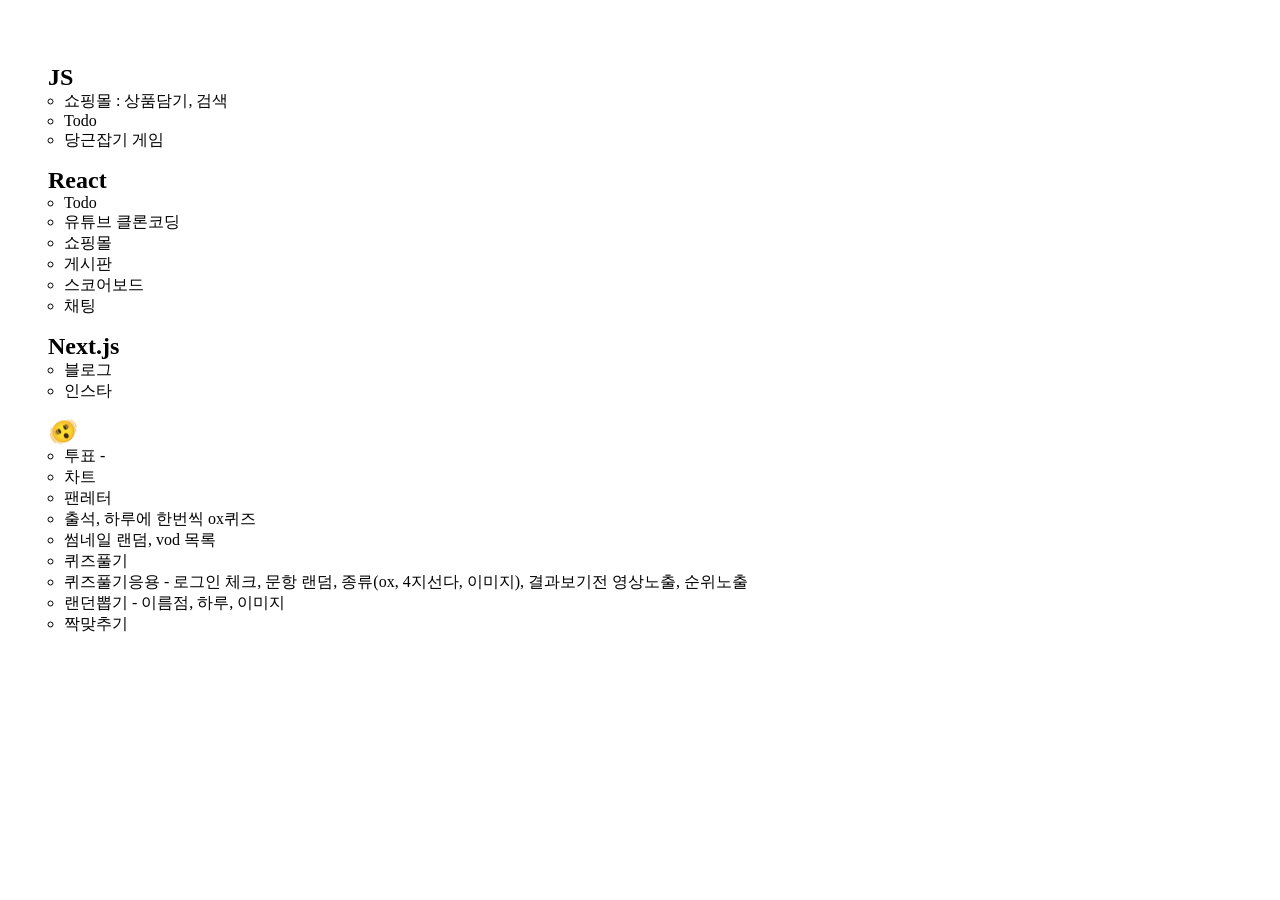
<file: todo.html>
<!DOCTYPE html>
<html lang="ko">
	<head>
		<meta charset="UTF-8" />
		<meta name="viewport" content="width=device-width, initial-scale=1.0" />
		<title>hello</title>
		<style>
			* {
				margin: 0;
				padding: 0;
			}
			section {
				padding: 3rem;
			}
			ul {
				list-style: none;
			}
			.list {
				margin-top: 1rem;
			}
			.list ul {
				list-style: circle;
				padding-left: 1rem;
			}
		</style>
	</head>
	<body>
		<section>
			<ul class="list">
				<li
					><h2>JS</h2>
					<ul>
						<li>쇼핑몰 : 상품담기, 검색</li>
						<li>Todo</li>
						<li>당근잡기 게임</li>
					</ul>
				</li>
			</ul>

			<ul class="list">
				<h2>React</h2>
				<ul>
					<li>Todo</li>
					<li>유튜브 클론코딩</li>
					<li>쇼핑몰</li>
					<!-- 학원 -->
					<li>게시판</li>
					<li>스코어보드</li>
					<li>채팅</li>
				</ul>
			</ul>

			<ul class="list">
				<h2>Next.js</h2>
				<ul>
					<li>블로그</li>
					<li>인스타</li>
				</ul>
			</ul>

			<ul class="list">
				<h2>🫨</h2>
				<ul>
					<li>투표 - </li>
					<li>차트</li>
					<li>팬레터</li>
					<li>출석, 하루에 한번씩 ox퀴즈</li>
					<li>썸네일 랜덤, vod 목록</li>
					<li>퀴즈풀기</li>
					<li
						>퀴즈풀기응용 - 로그인 체크, 문항 랜덤, 종류(ox, 4지선다, 이미지), 결과보기전 영상노출,
						순위노출</li
					>
					<li>랜던뽑기 - 이름점, 하루, 이미지</li>
					<li>짝맞추기</li>
				</ul>
			</ul>
		</section>
	</body>
</html>
</file>
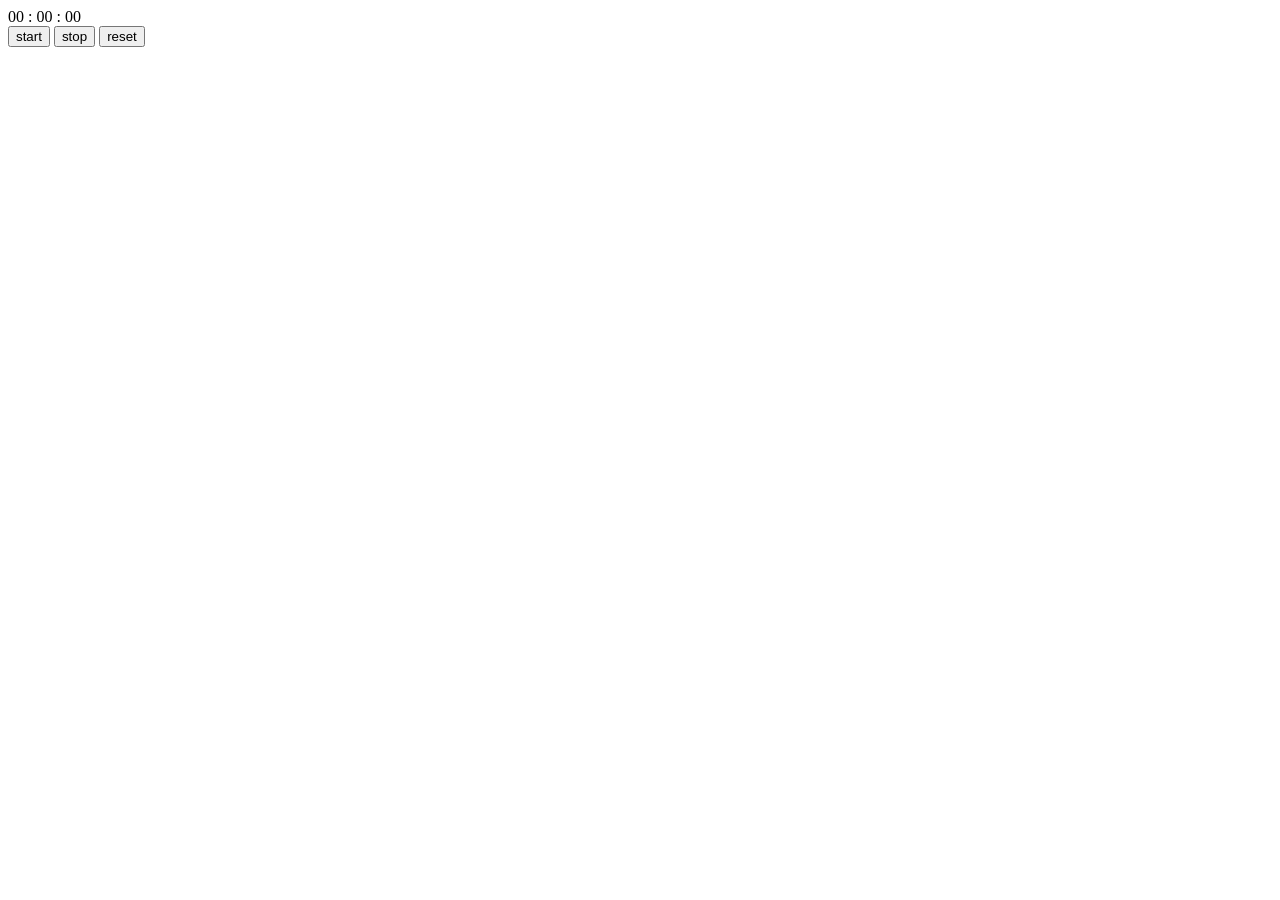
<file: mini/stopwatch.html>
<!DOCTYPE html>
<html lang="ko">
	<head>
		<meta charset="UTF-8" />
		<meta name="viewport" content="width=device-width, initial-scale=1.0" />
		<title>Stopwatch</title>
		<style></style>
	</head>
	<body>
		<div class="timer">00 : 00 : 00</div>
		<button class="btn-start">start</button>
		<button class="btn-stop">stop</button>
		<button class="btn-reset">reset</button>
		<script>
			const displayTimer = document.querySelector('.timer');
			const startBtn = document.querySelector('.btn-start');
			const stopBtn = document.querySelector('.btn-stop');
			const resetBtn = document.querySelector('.btn-reset');

			let timer;
			let m = 0;
			let s = 0;
			let ms = 0;

			startBtn.addEventListener('click', () => {
				console.log('start');

				timer = setInterval(() => {
					ms++;

					if (ms == 100) {
						ms = 0;
						s++;
					}

					if (s == 60) {
						s = 0;
						m++;
					}

					displayTimer.textContent = `${String(m).padStart(2, '0')}:${String(s).padStart(2, '0')}:${String(ms).padStart(2, '0')}`;
				}, 10);
			});
			stopBtn.addEventListener('click', () => {
				clearInterval(timer);
			});
			resetBtn.addEventListener('click', () => {
				clearInterval(timer);
				displayTimer.textContent = '00:00:00';
			});
		</script>
	</body>
</html>
</file>
